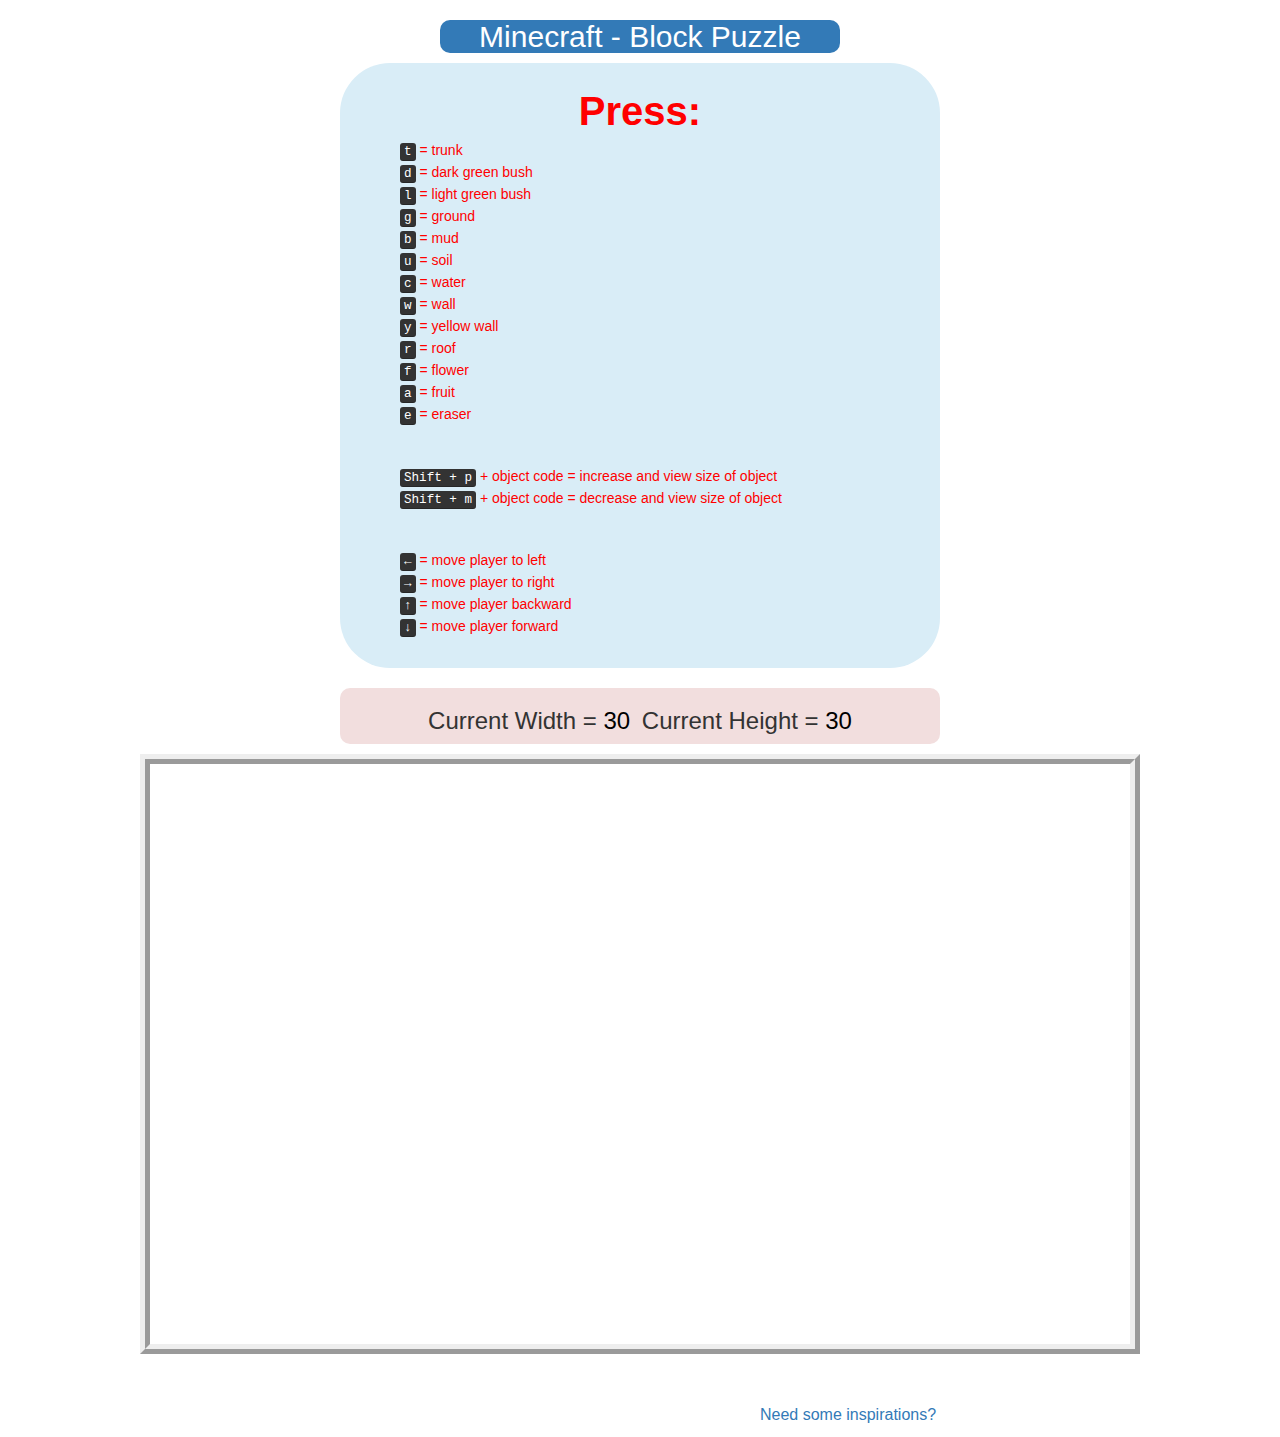
<file: index.html>
<!DOCTYPE html>
<html>
<head>
	<title>Minecraft - Block Puzzle</title>

<link rel="stylesheet" href="style.css">

<script src="fabric.js"></script>
<link rel="stylesheet" href="https://maxcdn.bootstrapcdn.com/bootstrap/3.4.0/css/bootstrap.min.css">

<script src="https://ajax.googleapis.com/ajax/libs/jquery/3.4.1/jquery.min.js"></script>

<script src="https://maxcdn.bootstrapcdn.com/bootstrap/3.4.0/js/bootstrap.min.js"></script>

<body class="body_background">

	<center>

	<h2 class="bg-primary">Minecraft - Block Puzzle</h2>

	<div id="object_codes" class="bg-info">
		<p1> Press:</p1>
		<ul>
			<li> <kbd>t</kbd> = trunk </li>
			<li> <kbd>d</kbd> = dark green bush </li>
			<li> <kbd>l</kbd> = light green bush </li>
			<li> <kbd>g</kbd> = ground </li>
			<li> <kbd>b</kbd> = mud </li>
			<li> <kbd>u</kbd> = soil </li>
			<li> <kbd>c</kbd> = water </li>
			<li> <kbd>w</kbd> = wall </li>
			<li> <kbd>y</kbd> = yellow wall </li>
			<li> <kbd>r</kbd> = roof </li>
			<li> <kbd>f</kbd> = flower </li>
			<li> <kbd>a</kbd> = fruit </li>
			<li> <kbd>e</kbd> = eraser </li>
			<br><br>
			<li> <kbd>Shift + p</kbd> + object code = increase and view size of object </li>
			<li> <kbd>Shift + m</kbd> + object code = decrease and view size of object </li>
			<br><br>
			<li> <kbd>←</kbd> = move player to left </li>
			<li> <kbd>→</kbd> = move player to right </li>
			<li> <kbd>↑</kbd> = move player backward </li>
			<li> <kbd>↓</kbd> = move player forward </li>
		</ul>
	</div>

	<div id="head_info" class="bg-danger">
		<h3>Current Width  = <span id="current_width"> 30 </span></h3>
		&nbsp;
		<h3>Current Height  = <span id="current_height"> 30 </span></h3>
	</div>

	<canvas id="myCanvas" height="600" width="1000"></canvas>
	
	<br><br>

	<a href="index2.html"> Need some inspirations?</a>

	</center>
	<script src="main.js"></script>
</body>
</html>
</file>
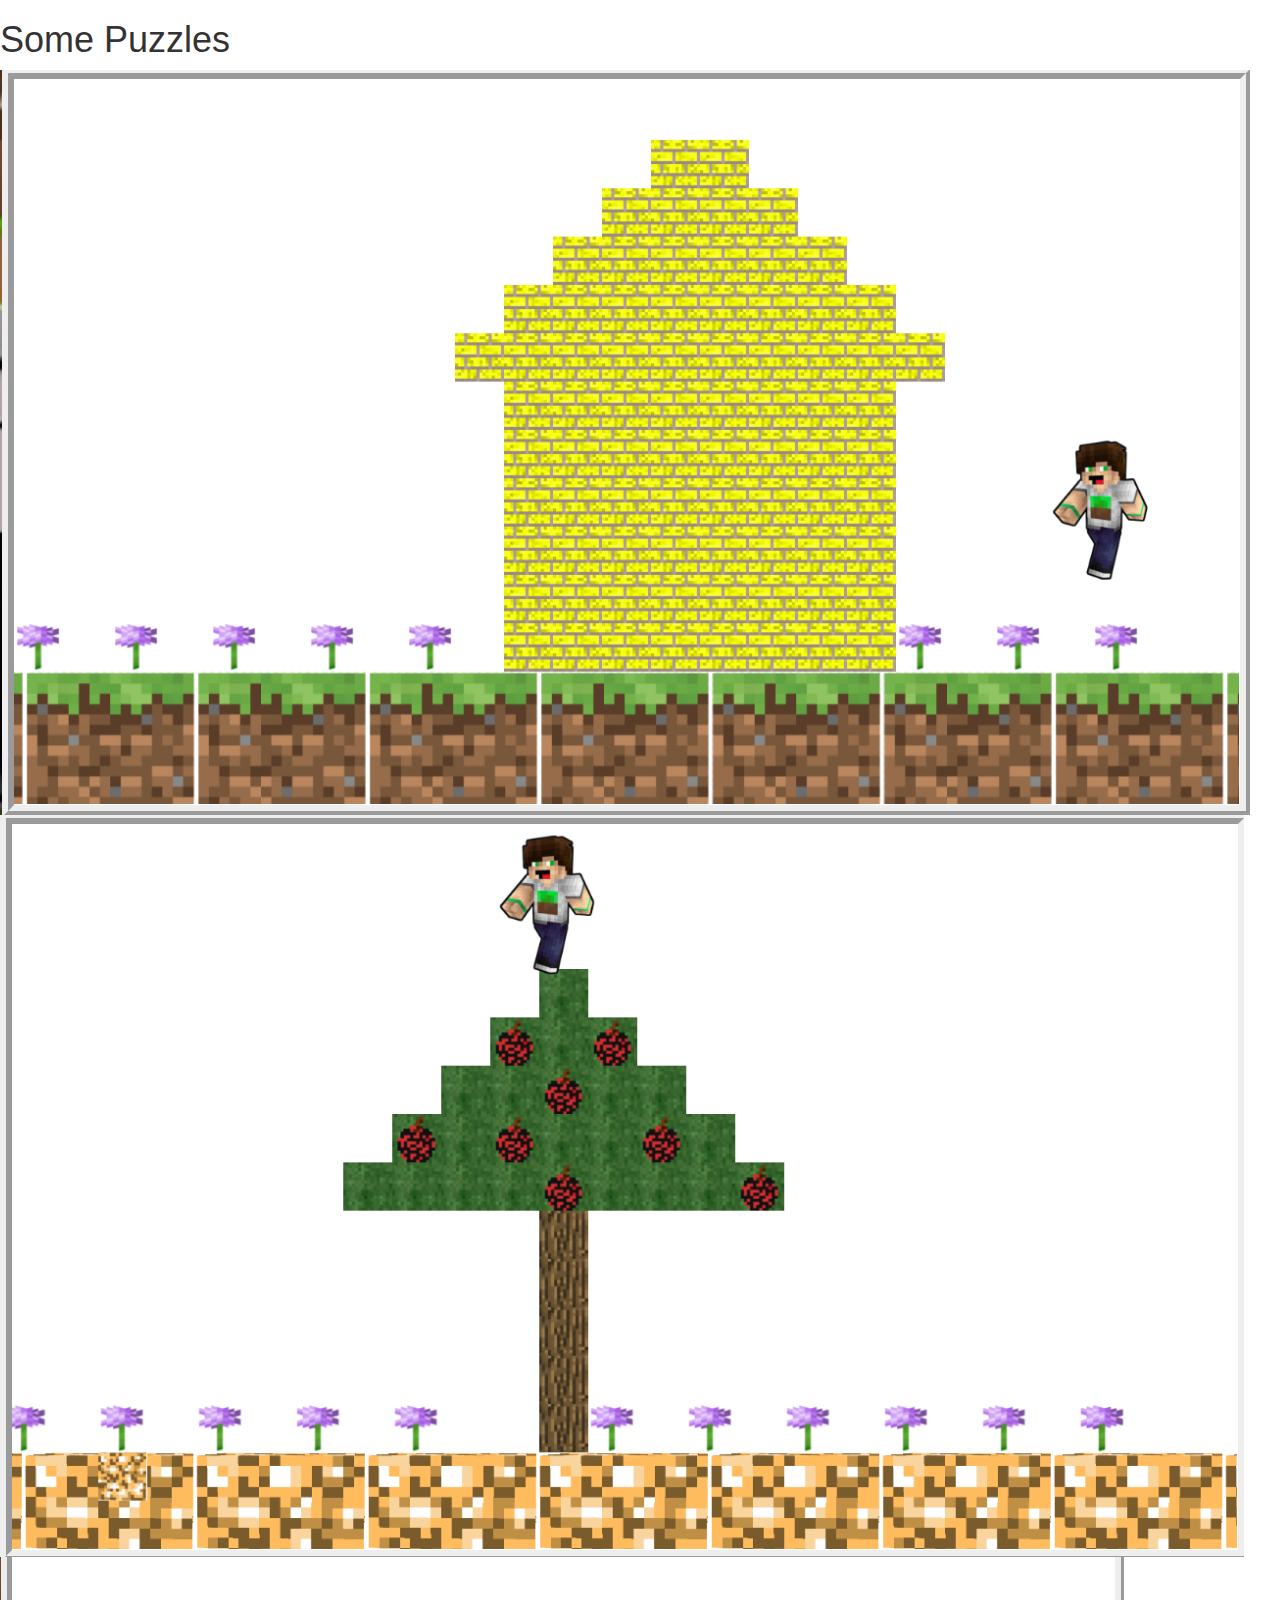
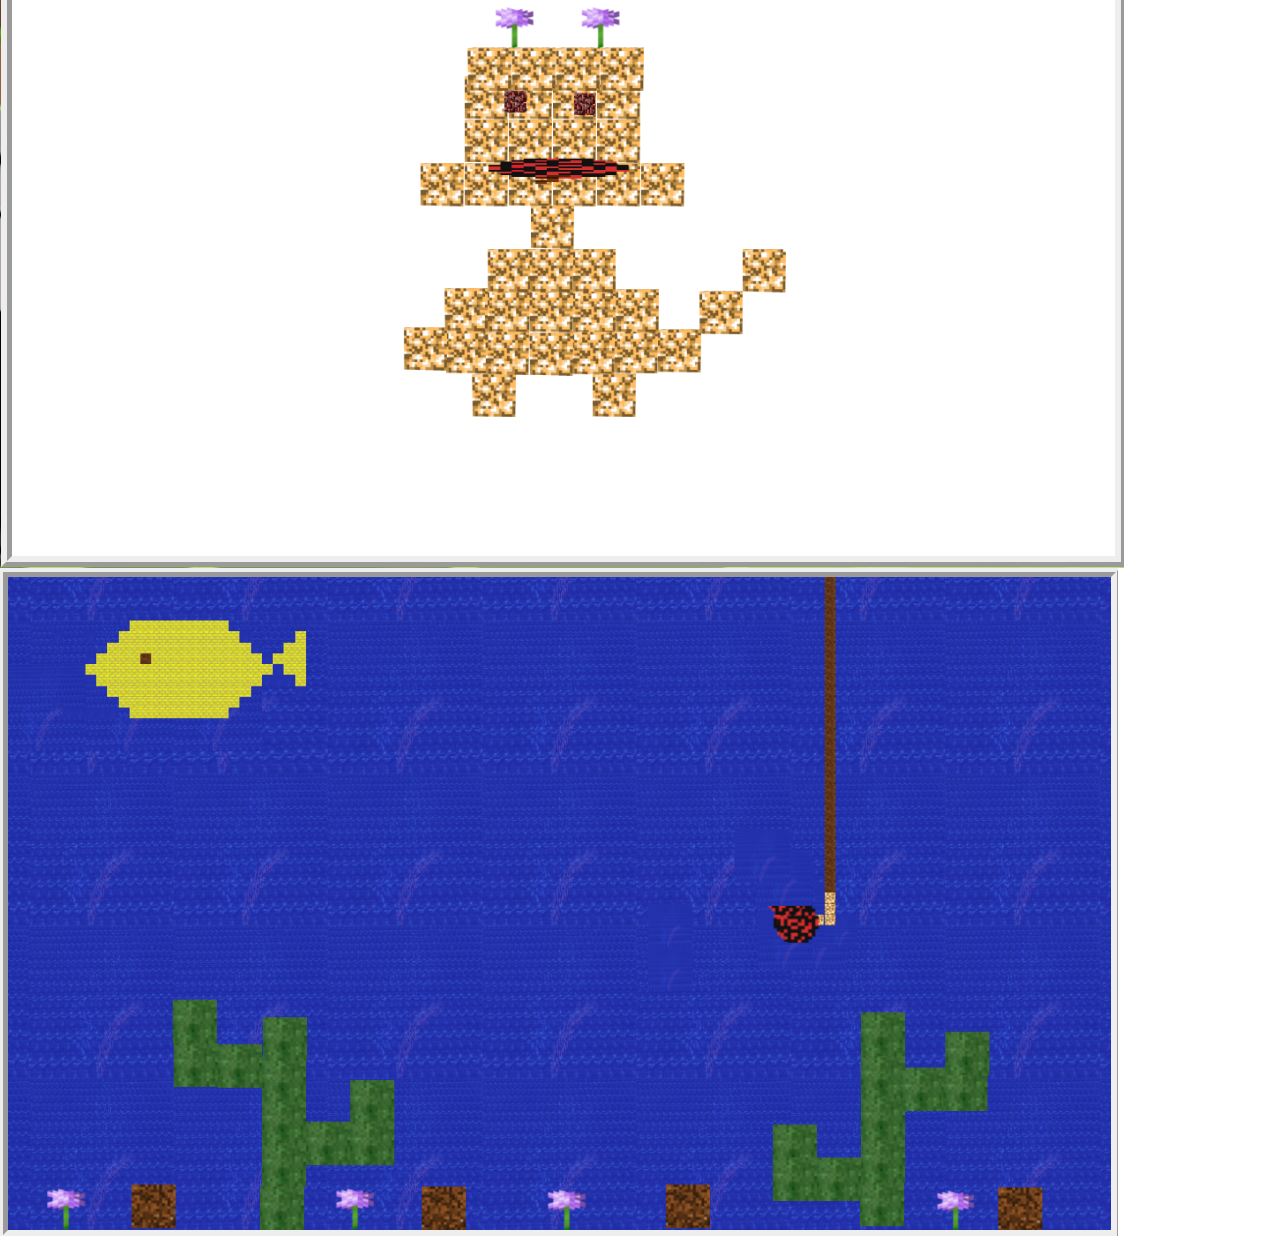
<file: index2.html>
<!DOCTYPE html>
<html>

<head>
	<title>Minecraft - Block Puzzle</title>

    <link rel="stylesheet" href="style.css">

    <script src="fabric.js"></script>
    <link rel="stylesheet" href="https://maxcdn.bootstrapcdn.com/bootstrap/3.4.0/css/bootstrap.min.css">

    <script src="https://ajax.googleapis.com/ajax/libs/jquery/3.4.1/jquery.min.js"></script>

    <script src="https://maxcdn.bootstrapcdn.com/bootstrap/3.4.0/js/bootstrap.min.js"></script>
</head>

<body>
    <h1 id="heading"> Some Puzzles </h1>
    
    <div>
        <span>
            <img src="Screenshot (53).png">
            <img src="Screenshot (54).png">
            <img src="Screenshot (57).png">
            <img src="Screenshot (60).png">
        </span>
    </div>
</body>

</html>
</file>
<file: style.css>
.body_background 
{
    background-image: url("https://i.ytimg.com/vi/Dg0IjOzopYU/maxresdefault.jpg");
    background-position: center;
    background-size: cover;
}
#myCanvas
{
    border-width:10px;
    background-color: white; 
    border-style:ridge;
	margin-bottom: 20px;
}

h2
{
	border-radius: 10px;
	width: 400px;
}

h3
{
	display: inline-block;
}
span
{
	color: black;	
}
a
{
	text-decoration: none;
	font-size: 20px;
	padding: 10px;
    float: left;
    border-radius: 10px;
}
#head_info
{
	width: 600px;
	border-radius: 10px;
	margin-bottom: 10px;
}

#object_codes {
	width: 600px;
	padding: 20px;
	margin-bottom: 20px;
	color: white;
	border-radius: 50px;
}

p1 {
	color: red;
	font-size: 40px;
	font-weight: bolder;
}

ul {
	list-style-type: none;
	list-style-position: inside;
	text-align: justify;
	color: red;
}

a {
	font-size: 16px; 
	width: fit-content;
	margin-left: 750px;
}
</file>
